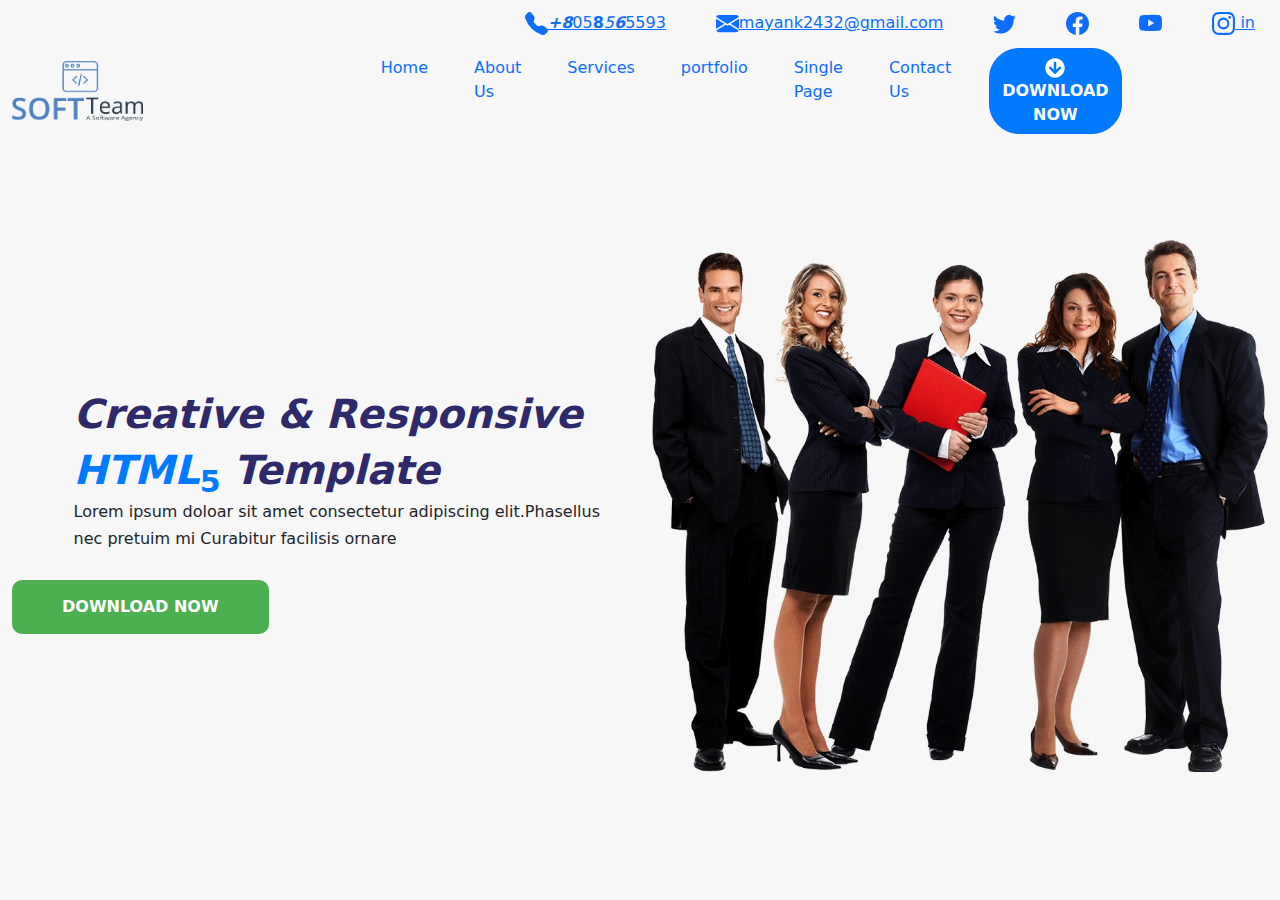
<file: index2.html>
<!DOCTYPE html>
<html>
<head>
	<title>project</title>
<link rel="stylesheet" type="text/css" href="assests/css/bootstrap.css">
	<script type="text/javascript" src="assests/js/jquery.js"></script>
<script type="text/javascript" src="assests/js/bootstrap.js"></script>
<meta name="viewport" content="width=device-width, initial-scale=1.0">
<style type="text/css">
	ul li{padding: 25px;text-decoration: none;list-style-type: none;
		margin-top: -30px}
	.logo{
		height: 50px;
		width: auto;
	}
.btn {width: 20%;background-color: #007bff;border-radius: 20px;color: white}


.don{margin-top: 200px;color: #2d296b;margin-left: 10%}
.don2{margin-left: 10%}
.don3{margin-left: 10%}
.button2:hover {
  box-shadow: 0 12px 16px 0 rgba(0,0,0,0.24),0 17px 50px 0 rgba(0,0,0,0.19);
}
.button {
  background-color: #4CAF50; /* Green */
  border: none;
  color: white;
  padding: 15px 50px;
  text-align: center;
  text-decoration: none;
border-radius: 10px;

}

</style>

<body style="background-color: #f7f7f7;"><div>


	<ul>


 
  <li style="float:right;"><a href="#home"> <svg xmlns="http://www.w3.org/2000/svg" width="23" height="23" fill="currentColor" class="bi bi-instagram" viewBox="0 0 16 16">
  <path d="M8 0C5.829 0 5.556.01 4.703.048 3.85.088 3.269.222 2.76.42a3.917 3.917 0 0 0-1.417.923A3.927 3.927 0 0 0 .42 2.76C.222 3.268.087 3.85.048 4.7.01 5.555 0 5.827 0 8.001c0 2.172.01 2.444.048 3.297.04.852.174 1.433.372 1.942.205.526.478.972.923 1.417.444.445.89.719 1.416.923.51.198 1.09.333 1.942.372C5.555 15.99 5.827 16 8 16s2.444-.01 3.298-.048c.851-.04 1.434-.174 1.943-.372a3.916 3.916 0 0 0 1.416-.923c.445-.445.718-.891.923-1.417.197-.509.332-1.09.372-1.942C15.99 10.445 16 10.173 16 8s-.01-2.445-.048-3.299c-.04-.851-.175-1.433-.372-1.941a3.926 3.926 0 0 0-.923-1.417A3.911 3.911 0 0 0 13.24.42c-.51-.198-1.092-.333-1.943-.372C10.443.01 10.172 0 7.998 0h.003zm-.717 1.442h.718c2.136 0 2.389.007 3.232.046.78.035 1.204.166 1.486.275.373.145.64.319.92.599.28.28.453.546.598.92.11.281.24.705.275 1.485.039.843.047 1.096.047 3.231s-.008 2.389-.047 3.232c-.035.78-.166 1.203-.275 1.485a2.47 2.47 0 0 1-.599.919c-.28.28-.546.453-.92.598-.28.11-.704.24-1.485.276-.843.038-1.096.047-3.232.047s-2.39-.009-3.233-.047c-.78-.036-1.203-.166-1.485-.276a2.478 2.478 0 0 1-.92-.598 2.48 2.48 0 0 1-.6-.92c-.109-.281-.24-.705-.275-1.485-.038-.843-.046-1.096-.046-3.233 0-2.136.008-2.388.046-3.231.036-.78.166-1.204.276-1.486.145-.373.319-.64.599-.92.28-.28.546-.453.92-.598.282-.11.705-.24 1.485-.276.738-.034 1.024-.044 2.515-.045v.002zm4.988 1.328a.96.96 0 1 0 0 1.92.96.96 0 0 0 0-1.92zm-4.27 1.122a4.109 4.109 0 1 0 0 8.217 4.109 4.109 0 0 0 0-8.217zm0 1.441a2.667 2.667 0 1 1 0 5.334 2.667 2.667 0 0 1 0-5.334z"/>
</svg>   in</a></li>

  <li style="float:right"><a href="#news"> <svg xmlns="http://www.w3.org/2000/svg" width="23" height="23" fill="currentColor" class="bi bi-youtube" viewBox="0 0 16 16">
  <path d="M8.051 1.999h.089c.822.003 4.987.033 6.11.335a2.01 2.01 0 0 1 1.415 1.42c.101.38.172.883.22 1.402l.01.104.022.26.008.104c.065.914.073 1.77.074 1.957v.075c-.001.194-.01 1.108-.082 2.06l-.008.105-.009.104c-.05.572-.124 1.14-.235 1.558a2.007 2.007 0 0 1-1.415 1.42c-1.16.312-5.569.334-6.18.335h-.142c-.309 0-1.587-.006-2.927-.052l-.17-.006-.087-.004-.171-.007-.171-.007c-1.11-.049-2.167-.128-2.654-.26a2.007 2.007 0 0 1-1.415-1.419c-.111-.417-.185-.986-.235-1.558L.09 9.82l-.008-.104A31.4 31.4 0 0 1 0 7.68v-.122C.002 7.343.01 6.6.064 5.78l.007-.103.003-.052.008-.104.022-.26.01-.104c.048-.519.119-1.023.22-1.402a2.007 2.007 0 0 1 1.415-1.42c.487-.13 1.544-.21 2.654-.26l.17-.007.172-.006.086-.003.171-.007A99.788 99.788 0 0 1 7.858 2h.193zM6.4 5.209v4.818l4.157-2.408L6.4 5.209z"/>
</svg></a></li>
  <li style="float:right"><a href="#contact"> <svg xmlns="http://www.w3.org/2000/svg" width="23" height="23" fill="currentColor" class="bi bi-facebook" viewBox="0 0 16 16">
  <path d="M16 8.049c0-4.446-3.582-8.05-8-8.05C3.58 0-.002 3.603-.002 8.05c0 4.017 2.926 7.347 6.75 7.951v-5.625h-2.03V8.05H6.75V6.275c0-2.017 1.195-3.131 3.022-3.131.876 0 1.791.157 1.791.157v1.98h-1.009c-.993 0-1.303.621-1.303 1.258v1.51h2.218l-.354 2.326H9.25V16c3.824-.604 6.75-3.934 6.75-7.951z"/>
</svg></a></li>
  <li style="float:right"><a class="active" href="#about"> <svg xmlns="http://www.w3.org/2000/svg" width="23" height="23" fill="currentColor" class="bi bi-twitter" viewBox="0 0 16 16">
  <path d="M5.026 15c6.038 0 9.341-5.003 9.341-9.334 0-.14 0-.282-.006-.422A6.685 6.685 0 0 0 16 3.542a6.658 6.658 0 0 1-1.889.518 3.301 3.301 0 0 0 1.447-1.817 6.533 6.533 0 0 1-2.087.793A3.286 3.286 0 0 0 7.875 6.03a9.325 9.325 0 0 1-6.767-3.429 3.289 3.289 0 0 0 1.018 4.382A3.323 3.323 0 0 1 .64 6.575v.045a3.288 3.288 0 0 0 2.632 3.218 3.203 3.203 0 0 1-.865.115 3.23 3.23 0 0 1-.614-.057 3.283 3.283 0 0 0 3.067 2.277A6.588 6.588 0 0 1 .78 13.58a6.32 6.32 0 0 1-.78-.045A9.344 9.344 0 0 0 5.026 15z"/>
</svg></a></li>
<li style="float: right;"><a href="">
<svg xmlns="http://www.w3.org/2000/svg" width="23" height="23" fill="currentColor" class="bi bi-envelope-fill" viewBox="0 0 16 16">
  <path d="M.05 3.555A2 2 0 0 1 2 2h12a2 2 0 0 1 1.95 1.555L8 8.414.05 3.555zM0 4.697v7.104l5.803-3.558L0 4.697zM6.761 8.83l-6.57 4.027A2 2 0 0 0 2 14h12a2 2 0 0 0 1.808-1.144l-6.57-4.027L8 9.586l-1.239-.757zm3.436-.586L16 11.801V4.697l-5.803 3.546z"/>
</svg>mayank2432@gmail.com</a></li>
<li style="float: right;"><a href=""><svg xmlns="http://www.w3.org/2000/svg" width="23" height="23" fill="currentColor" class="bi bi-telephone-fill" viewBox="0 0 16 16">
  <path fill-rule="evenodd" d="M1.885.511a1.745 1.745 0 0 1 2.61.163L6.29 2.98c.329.423.445.974.315 1.494l-.547 2.19a.678.678 0 0 0 .178.643l2.457 2.457a.678.678 0 0 0 .644.178l2.189-.547a1.745 1.745 0 0 1 1.494.315l2.306 1.794c.829.645.905 1.87.163 2.611l-1.034 1.034c-.74.74-1.846 1.065-2.877.702a18.634 18.634 0 0 1-7.01-4.42 18.634 18.634 0 0 1-4.42-7.009c-.362-1.03-.037-2.137.703-2.877L1.885.511z"/>
</svg><b><i>+8</i></b>05<strong>8</strong><i>5</i><b><i>6</i></b>5593</a></li>

</ul><br>



 <nav class="navbar navbar-expand-lg navbar-primary bg-transparent">
  <div class="container-fluid">
    <img src="assests/image/logo1.jpeg"  height="60px">
    
    <button class="navbar-toggler" type="button" data-bs-toggle="collapse" data-bs-target="#navbarNavAltMarkup" aria-controls="navbarNavAltMarkup" aria-expanded="false" aria-label="Toggle navigation" >
      <span class="navbar-toggler-icon bg-primary" ></span>
    </button>
    <div class="collapse navbar-collapse " id="navbarNavAltMarkup" style="margin-left: 200px">
      <div class="navbar-nav" class="mx-auto" >
        <a class="nav-link" aria-current="page" href="#" style="margin-left: 30px" >Home</a>
        <a class="nav-link" style="margin-left: 30px" href="#">About Us</a>
        <a class="nav-link" href="#" style="margin-left: 30px">Services</a>
          <a class="nav-link"  href="#" style="margin-left: 30px">portfolio</a>
           <a class="nav-link" href="#" style="margin-left: 30px">Single Page</a>
           <a class="nav-link" href="#" style="margin-left: 30px">Contact Us</a>
           <button class="btn btn-primary" type="submit" style="margin-left: 30px;border-radius: 30px" >
         <svg aria-hidden="true" focusable="false" data-prefix="fas" data-icon="arrow-circle-down" class="svg-inline--fa fa-arrow-circle-down fa-w-16" role="img" xmlns="http://www.w3.org/2000/svg" viewBox="0 0 512 512" height=20px><path fill="currentColor" d="M504 256c0 137-111 248-248 248S8 393 8 256 119 8 256 8s248 111 248 248zm-143.6-28.9L288 302.6V120c0-13.3-10.7-24-24-24h-16c-13.3 0-24 10.7-24 24v182.6l-72.4-75.5c-9.3-9.7-24.8-9.9-34.3-.4l-10.9 11c-9.4 9.4-9.4 24.6 0 33.9L239 404.3c9.4 9.4 24.6 9.4 33.9 0l132.7-132.7c9.4-9.4 9.4-24.6 0-33.9l-10.9-11c-9.5-9.5-25-9.3-34.3.4z"></path></svg><b>DOWNLOAD NOW</b></button>
      </div>
    </div>
  </div>
</nav>
</div><br><br>



<div class="container-fluid">
	<div class="row">
		<div class="col-xl-6 col-lg-6">
			<h1 class="don"><b><i>Creative & Responsive</i></b></h1>
			<h1 class="don2"><span style="color: #007bff"><b><i>HTML</i></b><sub><b>5</b></sub></span> <span style="color: #2d296b"><b><i>Template</i></b></span></h1>
			<h6 class="don3">Lorem ipsum doloar sit amet consectetur adipiscing elit.Phasellus</h6>
			<h6 class="don3">nec pretuim mi Curabitur facilisis ornare</h6><br>
	<button class="button button2"><b>DOWNLOAD NOW</b></button>

		</div>
		<div class="col-xl-6 col-lg-6">
			<img src="assests/image/img2.jpeg" style="width: 100%;margin-top: 50px">
		</div>
		
	</div>
</div>




</body>
</html>
</file>
